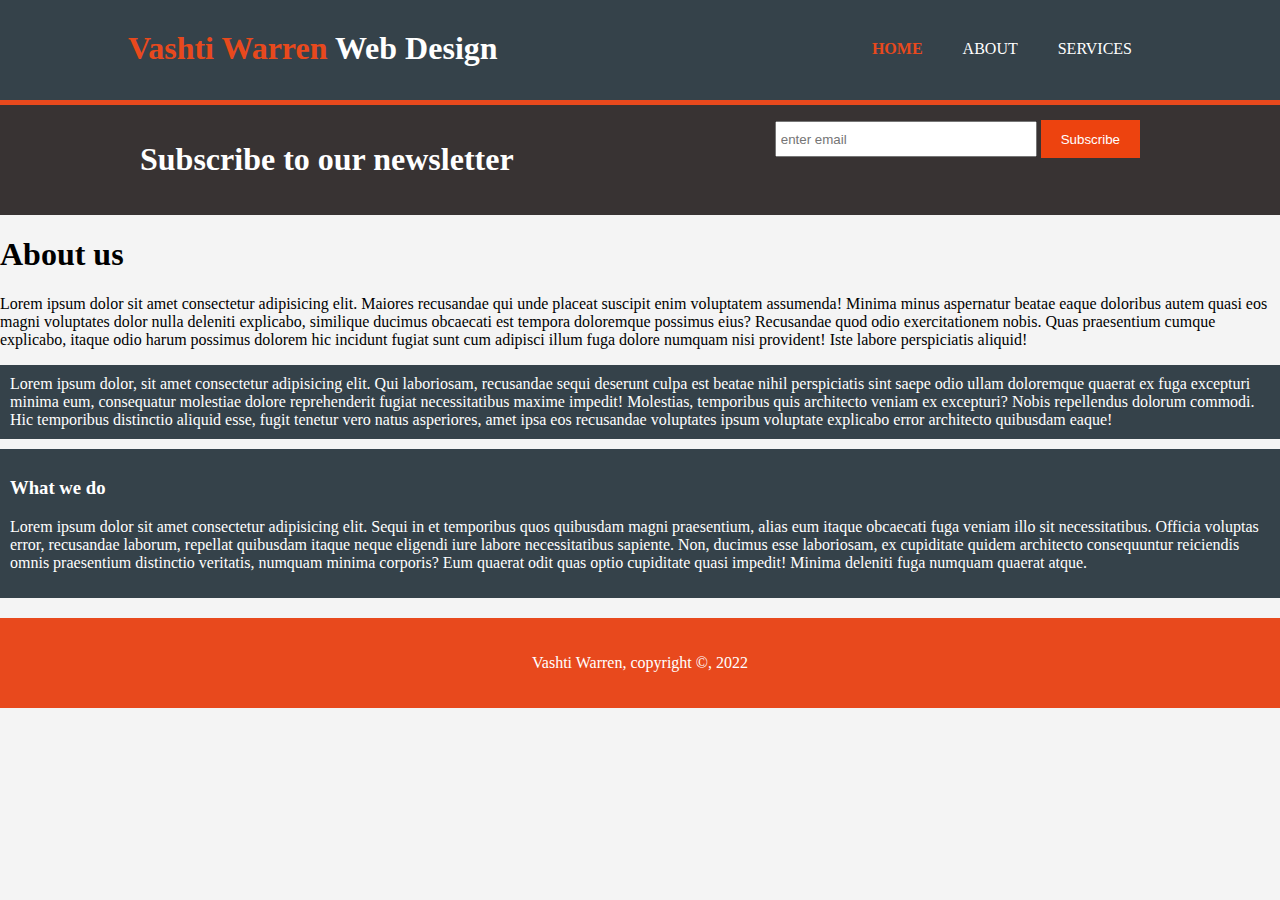
<file: about.html>
<!DOCTYPE html>  

<html lang="en">  

<head>  

<meta charset="UTF-8">  

<meta http-equiv="X-UA-Compatible" content="IE=edge">  

<meta name="viewport" content="width=device-width, initial-scale=1.0">  

<link rel="stylesheet" type="text/css" href="style.css">  

<title>Vashti warren Web Design | About</title>  

</head>  

<body>  

<header>  

<div class="container">  

<div id="branding">  

<h1><span class="highlight">Vashti Warren</span> Web Design </h1>  

</div>  

<nav>  

<ul>  

<li class="current"><a href="index.html">Home</a></li>  

<li><a href="about.html">About</a></li>  

<li><a href="services.html">Services</a></li>  

</ul>  

</nav>  

</div>  

</header>  

<section id="newsletter">  

<div class="container">  

<h1>Subscribe to our newsletter</h1>  

<form>  

<input type="email" placeholder="enter email"> 

<button type="submit" class="button_1">Subscribe</button>  

</form>  

</form>  

</div>  

</section>  

<section id="main-col">  

<h1 class="page-title">About us</h1>  

<p>Lorem ipsum dolor sit amet consectetur adipisicing elit. Maiores recusandae qui unde placeat suscipit enim voluptatem assumenda! Minima minus aspernatur beatae eaque doloribus autem quasi eos magni voluptates dolor nulla deleniti explicabo, similique ducimus obcaecati est tempora doloremque possimus eius? Recusandae quod odio exercitationem nobis. Quas praesentium cumque explicabo, itaque odio harum possimus dolorem hic incidunt fugiat sunt cum adipisci illum fuga dolore numquam nisi provident! Iste labore perspiciatis aliquid!</p>  

<p class="dark">Lorem ipsum dolor, sit amet consectetur adipisicing elit. Qui laboriosam, recusandae sequi deserunt culpa est beatae nihil perspiciatis sint saepe odio ullam doloremque quaerat ex fuga excepturi minima eum, consequatur molestiae dolore reprehenderit fugiat necessitatibus maxime impedit! Molestias, temporibus quis architecto veniam ex excepturi? Nobis repellendus dolorum commodi. Hic temporibus distinctio aliquid esse, fugit tenetur vero natus asperiores, amet ipsa eos recusandae voluptates ipsum voluptate explicabo error architecto quibusdam eaque!</p>  

</article> 

<aside id="siedbar">  

<div class="dark">  

<h3>What we do</h3>  

<p>Lorem ipsum dolor sit amet consectetur adipisicing elit. Sequi in et temporibus quos quibusdam magni praesentium, alias eum itaque obcaecati fuga veniam illo sit necessitatibus. Officia voluptas error, recusandae laborum, repellat quibusdam itaque neque eligendi iure labore necessitatibus sapiente. Non, ducimus esse laboriosam, ex cupiditate quidem architecto consequuntur reiciendis omnis praesentium distinctio veritatis, numquam minima corporis? Eum quaerat odit quas optio cupiditate quasi impedit! Minima deleniti fuga numquam quaerat atque.</p>  

</aside>  

</div> 

</div>  

</section>  

<footer>  

<p> Vashti Warren, copyright &copy, 2022</p>  

</footer> 

</body>  

</html>
</file>
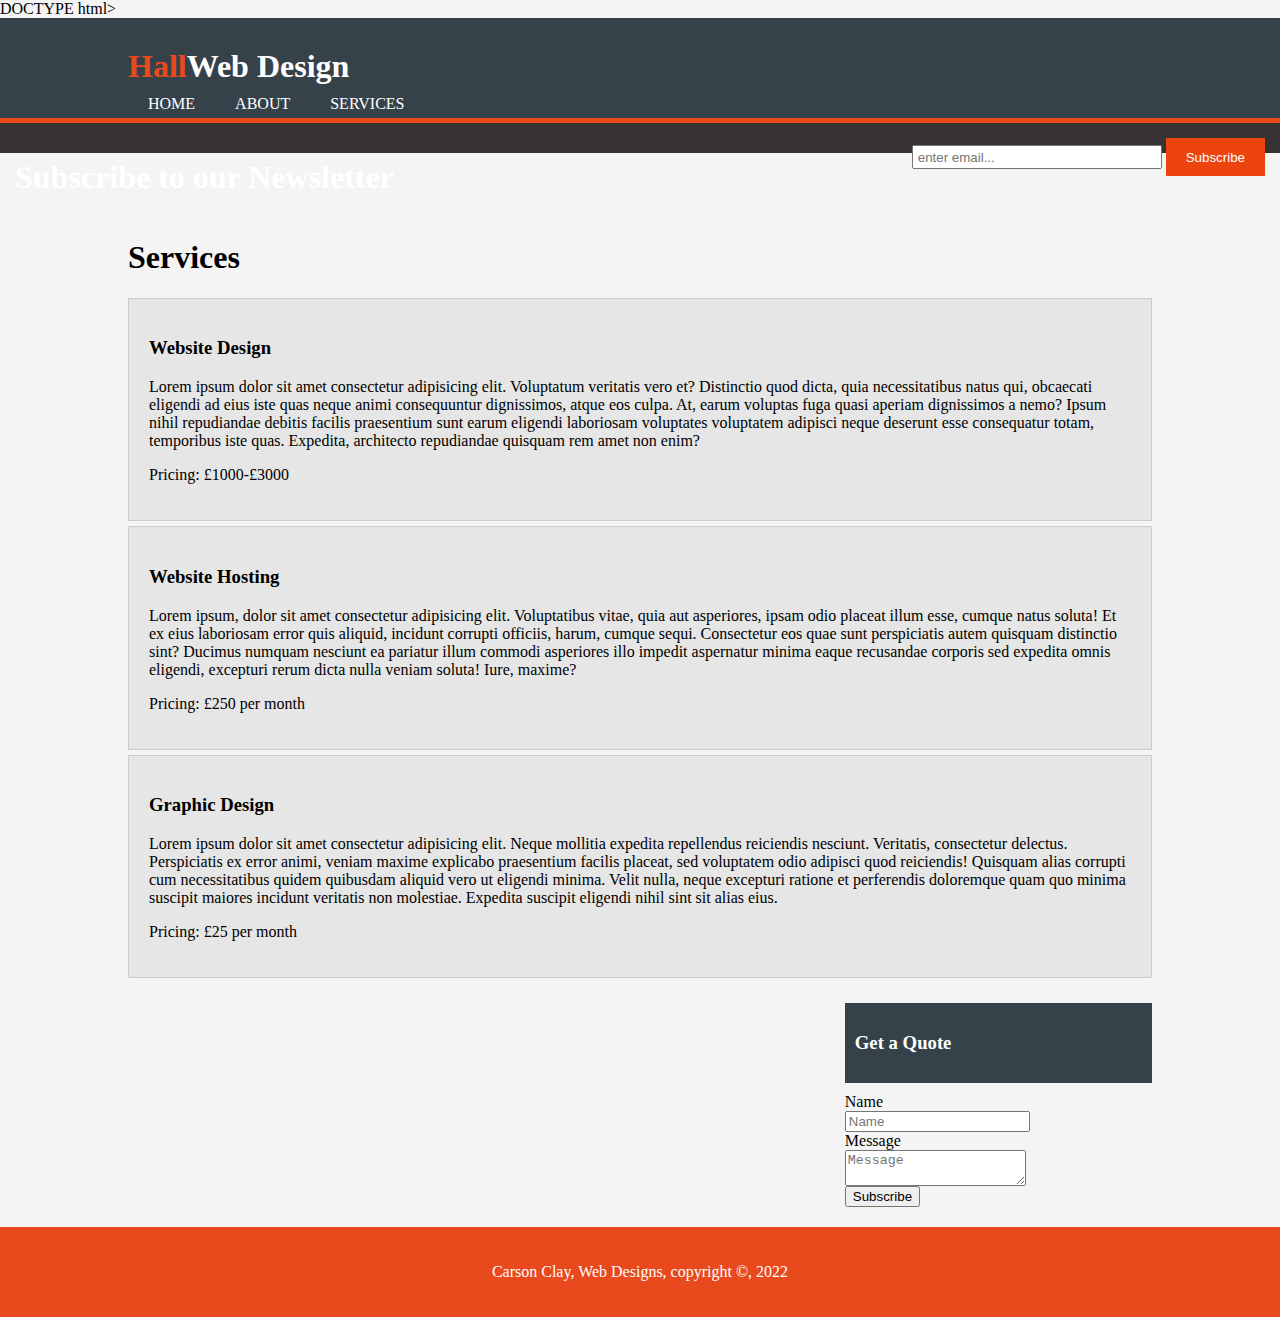
<file: services.html>
DOCTYPE html>  

<html lang="en">  

<head>  

<meta charset="UTF-8">  

<meta http-equiv="X-UA-Compatible" content="IE=edge">  

<meta name="viewport" content="width=device-width, initial-scale=1.0">  

<link rel="stylesheet" href="style.css">  

<title>Derell's Web Design | Services</title>  

</head>  

<body>  

<header>  

<div class="container">  

<div id="branding">  

<h1><span class="highlight">Hall</span>Web Design</h1>  

<nav>  

<ul>  

<li><a href="index.html">Home</a></li>  

<li><a href="about.html">About</a></li>  

<li><a href="current"><a href="services.html">Services</a></li>  

</ul>  

</nav>  

</div>  

</header>  

<section id="newsletter">  

<div class="contrainer">  

<h1>Subscribe to our Newsletter</h1>  

<form>  

<input type="email" placeholder="enter email...">  

<button types="submit" class="button_1">Subscribe</button>  

</form>  

</div>  

</section>  

<section id="main">  

<div class="container">  

<artical id="main-col">  

<h1 class="page-title">Services</h1>  

<ul id="services">  

<li>  

<h3>Website Design</h3>  

<p>Lorem ipsum dolor sit amet consectetur adipisicing elit. Voluptatum veritatis vero et? Distinctio quod dicta, quia necessitatibus natus qui, obcaecati eligendi ad eius iste quas neque animi consequuntur dignissimos, atque eos culpa. At, earum voluptas fuga quasi aperiam dignissimos a nemo? Ipsum nihil repudiandae debitis facilis praesentium sunt earum eligendi laboriosam voluptates voluptatem adipisci neque deserunt esse consequatur totam, temporibus iste quas. Expedita, architecto repudiandae quisquam rem amet non enim?</p>  

<p>Pricing: £1000-£3000</p>  

</li>  

<li>  

<h3>Website Hosting</h3>  

<p>Lorem ipsum, dolor sit amet consectetur adipisicing elit. Voluptatibus vitae, quia aut asperiores, ipsam odio placeat illum esse, cumque natus soluta! Et ex eius laboriosam error quis aliquid, incidunt corrupti officiis, harum, cumque sequi. Consectetur eos quae sunt perspiciatis autem quisquam distinctio sint? Ducimus numquam nesciunt ea pariatur illum commodi asperiores illo impedit aspernatur minima eaque recusandae corporis sed expedita omnis eligendi, excepturi rerum dicta nulla veniam soluta! Iure, maxime?</p>  

<p>Pricing: £250 per month</p>  

</li>  

<li>  

<h3>Graphic Design</h3>  

<p>Lorem ipsum dolor sit amet consectetur adipisicing elit. Neque mollitia expedita repellendus reiciendis nesciunt. Veritatis, consectetur delectus. Perspiciatis ex error animi, veniam maxime explicabo praesentium facilis placeat, sed voluptatem odio adipisci quod reiciendis! Quisquam alias corrupti cum necessitatibus quidem quibusdam aliquid vero ut eligendi minima. Velit nulla, neque excepturi ratione et perferendis doloremque quam quo minima suscipit maiores incidunt veritatis non molestiae. Expedita suscipit eligendi nihil sint sit alias eius.</p>  

<p>Pricing: £25 per month</p>  

</li>  

</ul>  

</artical> 

<aside id="sidebar">  

<div class="dark">  

<h3>Get a Quote</h3>  

<form class="quote">  

</div>  

<div>  

<label> Name </label><br>  

<input type="text" placeholder="Name">  

</div>  

<div>  

<label>Message</label><br>  

<textarea placeholder="Message"></textarea>  

</div>  

<button lass="button_1">Subscribe</button>  

</aside>  

</form>  

</div>  

</aside>  

</div>  

</section>  

<footer>  

<p>  

Carson Clay, Web Designs, copyright &copy, 2022 

</p>  

</footer>  

</body>  

</html>
</file>
<file: style.css>
body{  

    font: 15px/1.5, Helvetica,sans-serif;  
    
    padding: 0;  
    
    margin: 0;  
    
    background-color: #f4f4f4;  
    
    }  
    
    /*global*/  
    
    .container{  
    
    width: 80%;  
    
    margin: auto;  
    
    overflow: hidden;  
    
    }  
    
    ul{  
    
    margin: 0;  
    
    padding: 0;  
    
    }  
    
    .button_1{  
    
    height: 38px;  
    
    background: #ed430f;  
    
    border: 0;  
    
    padding-left: 20px;  
    
    padding-right: 20px;  
    
    color: #ffffff;  
    
    }  
    
    .dark{  
    
    padding: 10px 10px 10px 10px;  
    
    background: #35424a;  
    
    color: #ffffff;  
    
    margin-top: 10px;  
    
    margin-bottom: 10px;  
    
    }  
    
    /*Header*/  
    
    header{  
    
    background: #35424a;  
    
    color: #ffffff;  
    
    padding-top: 30px;  
    
    min-height: 70px;  
    
    border-bottom: #e8491d 5px solid;  
    
    }  
    
    header a{  
    
    color: #ffffff;  
    
    text-decoration: none;  
    
    text-transform: uppercase;  
    
    font-size: 16px;  
    
    }  
    
    header li{  
    
    float: left;  
    
    display: inline;  
    
    padding: 0 20px 0 20px;  
    
    }  
    
    header #branding{  
    
    float: left;  
    
    }  
    
    header #branding h1{  
    
    margin: 0;  
    
    }  
    
    header nav{  
    
    float: right;  
    
    margin-top: 10px;  
    
    }  
    
    header .highlight, header .current a{  
    
    color: #e8491d;  
    
    font-weight: bold;  
    
    }  
    
    header a:hover{  
    
    color: #cccccc;  
    
    font-weight: bold;  
    
    }  
    
    /*showcase*/  
    
    #showcase{  
    
    min-height: 350px;  
    
    background: url("img/showcase.jpeg")no-repeat 0 -400px;  
    
    text-align: center;  
    
    color: #ffffff;  
    
    }  
    
    #showcase{  
    
    font-size: 45px;  
    
    }  
    
    #showcase p{  
    
    font-size: 20px;  
    
    }  
    
    /*newsletter*/  
    
    #newsletter{  
    
    padding: 15px;  
    
    color: #ffffff;  
    
    background: #383333;  
    
    }  
    
    #newsletter h1{  
    
    float: left;  
    
    }  
    
    #newsletter form{  
    
    float: right;  
    
    }  
    
    #newsletter input[type ="email"]{  
    
    padding: 4px;  
    
    height: 24px;  
    
    width: 250px;  
    
    }  
    
    /*boxes*/  
    
    #boxes{  
    
    margin-top: 20px;  
    
    }  
    
    #boxes .box{  
    
    float: left;  
    
    text-align: center;  
    
    width: 30%;  
    
    padding: 10px;  
    
    }  
    
    #boxes .box img{  
    
    width: 80px;  
    
    }  
    
    /*sidebar*/  
    
    aside#sidebar{  
    
    float: right;  
    
    width: 30%;  
    
    margin-top: 10px;  
    
    }  
    
    aside#sidebar .quote input, aside#sidebar .quote textarea{  
    
    width: 90%;  
    
    padding: 5px;  
    
    }  
    
    /*main-col*/  
    
    article#main-col{  
    
    float: left;  
    
    width: 65%;  
    
    }  
    
    /*service*/  
    
    ul#services li{  
    
    list-style: none;  
    
    padding: 20px;  
    
    border: #cccccc solid 1px;  
    
    margin-bottom: 5px;  
    
    background: #e6e6e6;  
    
    }  
    
    footer{  
    
    padding: 20px;  
    
    margin-top: 20px;  
    
    color: #ffffff;  
    
    background-color: #e8491d;  
    
    text-align: center;  
    
    }  
    
    /*medica queries*/  
    
    @media(max-width: 768px){  
    
    header #branding,  
    
    header nav,  
    
    header nav li,  
    
    #newsletter h1,  
    
    #newsletter form,  
    
    #boxes .box,  
    
    article#main-col,  
    
    aside#sidebar  
    
    {  
    
    float: none;  
    
    text-align: center;  
    
    width: 100%;  
    
    }  
    
    header{  
    
    padding-bottom: 20px;  
    
    }  
    
    #showcase h1{  
    
    margin-top: 40px;  
    
    }  
    
    #newsletter button, .quote button{  
    
    display: block;  
    
    width: 100%;  
    
    }  
    
    #newsletter form input[type ="email"], .quote input, .quote textarea{  
    
    width: 100%;  
    
    margin-bottom: 5px;  
    
    }  
    
    }
</file>
